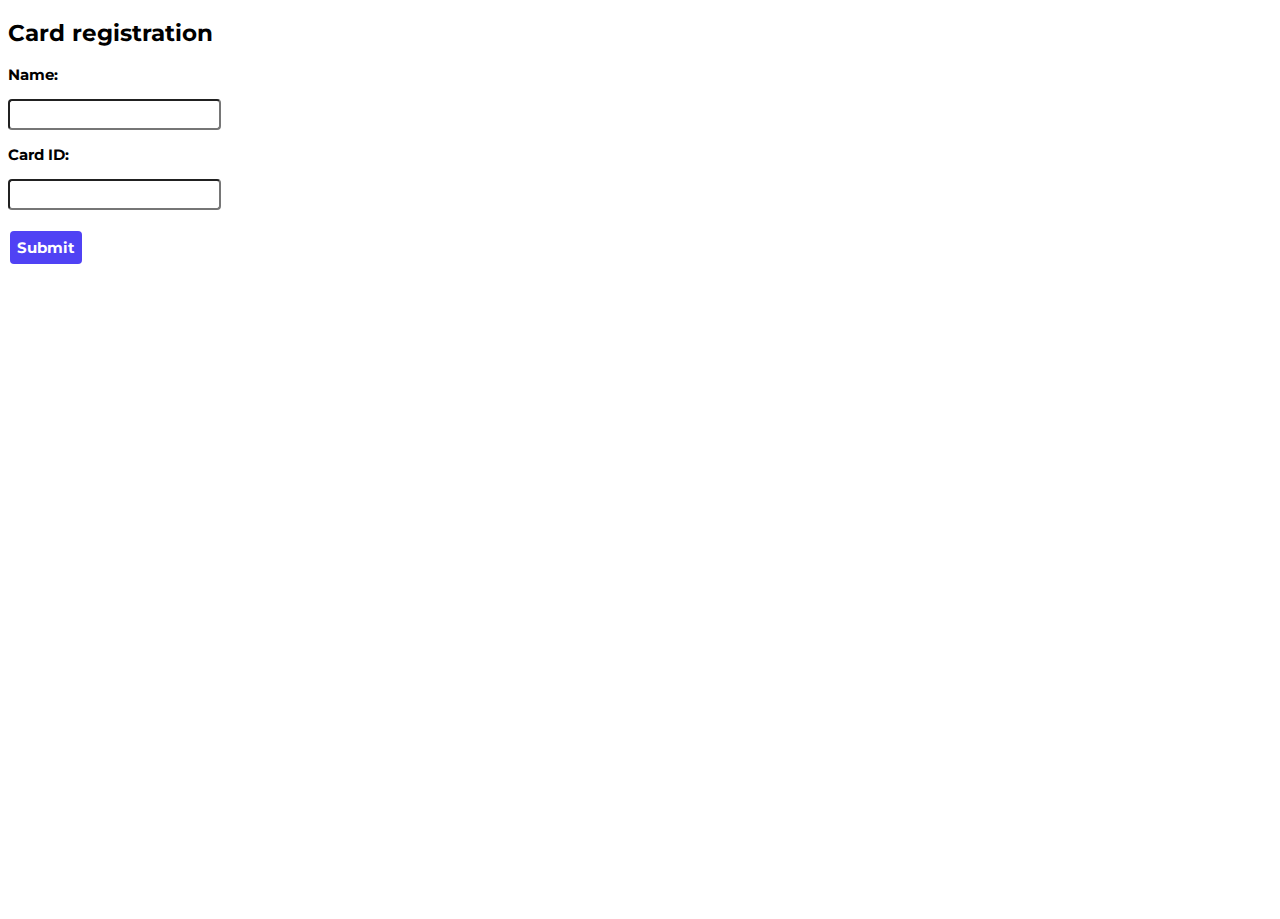
<file: jsbin.bahejan.14.html>
<!DOCTYPE html>
<!--
Created using JS Bin
http://jsbin.com

Copyright (c) 2018 by klincsekkrisztina (http://jsbin.com/bahejan/14/edit)

Released under the MIT license: http://jsbin.mit-license.org
-->
<meta name="robots" content="noindex">
<html>
<head>
<meta name="description" content="[mserver]">
  <meta charset="utf-8">
  <meta name="viewport" content="width=device-width">
  <link href="https://fonts.googleapis.com/css?family=Montserrat" rel="stylesheet">
  <title>mserver</title>
<style id="jsbin-css">
body, html {
  font-family: 'Montserrat', sans-serif;
  font-size: 15px;
  height: 100%;
}

form {
  text-align: left;
  position: relative; 
}

.button {

    background-color: #5042f4; 
    border: none;
    color: white;
    padding: 7px;
    text-align: center;
    text-decoration: none;
    display: inline-block;
    font-size: 15px;
    font-weight: bold;
    margin: 2px 2px;
    cursor: pointer;
    border-radius: 4px;
    font-family: 'Montserrat', sans-serif;
}

.fillInSquare {
   border-radius: 4px;
   font-size: 15px;
   padding: 5px;
}
</style>
</head>
<body>
  <form id="form" action="/action_page.php">
    <h2>Card registration</h2>
    <p><b>Name:</b></p>
    <input type="text" id="name" class="fillInSquare"><br>
    <p><b>Card ID:</b></p>
    <input type="text" id="cardId" class="fillInSquare"><br><br>
    <input type="submit" value="Submit" class="button">
  </form>
</body>
</html>
</file>
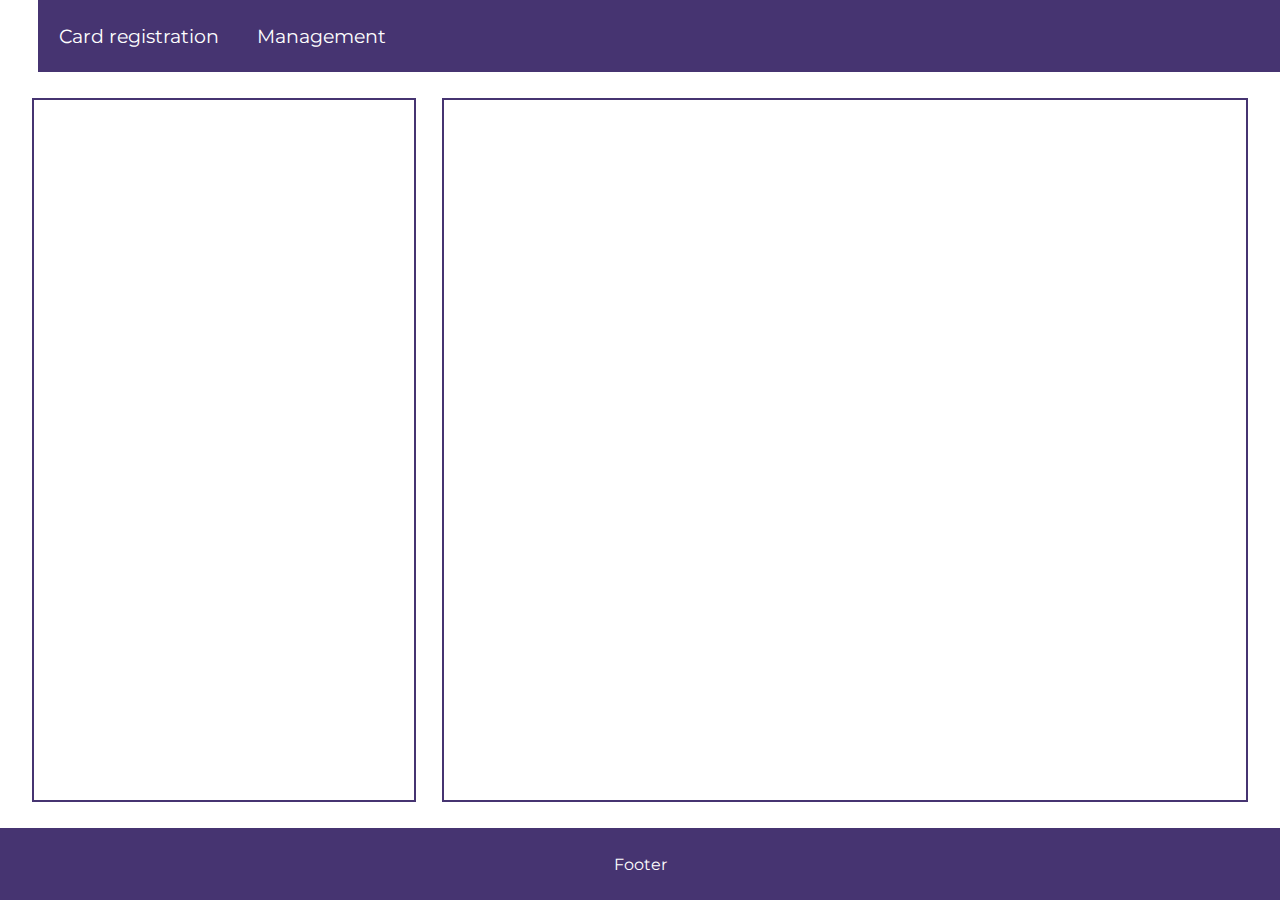
<file: jsbin.vuyatum.46.html>
<!DOCTYPE html>
<!--
Created using JS Bin
http://jsbin.com

Copyright (c) 2018 by klincsekkrisztina (http://jsbin.com/vuyatum/46/edit)

Released under the MIT license: http://jsbin.mit-license.org
-->
<meta name="robots" content="noindex">
<html>
<head>
<meta name="description" content="[gate UI - gate management]">
  <meta charset="utf-8">
  <meta name="viewport" content="width=device-width, initial-scale=1.0">
  <link href="https://fonts.googleapis.com/css?family=Montserrat" rel="stylesheet">
  <link rel="stylesheet" href="https://use.fontawesome.com/releases/v5.5.0/css/all.css" integrity="sha384-B4dIYHKNBt8Bc12p+WXckhzcICo0wtJAoU8YZTY5qE0Id1GSseTk6S+L3BlXeVIU" crossorigin="anonymous">
  <title>JS Bin</title>
<style id="jsbin-css">
/* http://meyerweb.com/eric/tools/css/reset/ 
   v2.0 | 20110126
   License: none (public domain)
*/

html, body, div, span, applet, object, iframe,
h1, h2, h3, h4, h5, h6, p, blockquote, pre,
a, abbr, acronym, address, big, cite, code,
del, dfn, em, img, ins, kbd, q, s, samp,
small, strike, strong, sub, sup, tt, var,
b, u, i, center,
dl, dt, dd, ol, ul, li,
fieldset, form, label, legend,
table, caption, tbody, tfoot, thead, tr, th, td,
article, aside, canvas, details, embed, 
figure, figcaption, footer, header, hgroup, 
menu, nav, output, ruby, section, summary,
time, mark, audio, video {
	margin: 0;
	padding: 0;
	border: 0;
	font-size: 100%;
	font: inherit;
	vertical-align: baseline;
}

html, body {
   width: 100%;
   height: 100%;
   margin: 0;
   font-family: 'Montserrat', sans-serif;
}

/* topnav style*/

#myTopnav{
  height: 8%;
  background-color: rgb(70, 52, 113);
  box-sizing: border-box;
  display: flex;
  flex-flow: row wrap;
  align-content: stretch;
}

.topnav a {
  display: flex;
  align-items: center;
  color: white;
  text-align: center;
  padding-left: 1rem;
  padding-right: 1rem;
  text-decoration: none;
  font-size: 19px;
}

.topnav a:hover {
  background-color: white;
  color: 	rgb(70, 52, 113);
}

.active {
  background-color: rgb(70, 52, 113);
  color: white;
}

i {
  margin-right: 0.3em;
}

/*flex container style*/

.flex-container {
  height: 84%;
  display: flex;
  flex-flow: row wrap;
  box-sizing: border-box;
  justify-content: center;
  align-items: center;
  width: 100%;
  line-height: 1.8;
  background-color: white; 
}

/*.controlPanel style*/

.controlPanel{
  box-sizing: border-box;
  background-color: rgb(255, 255, 255);
  padding: 20px;
  width: 30%;
  height: 93%;
  border-radius: 0px;
  margin-right: 2%;
  border: 2px solid;
  border-color: rgb(70, 52, 113); 
}

/*.eventsPanel style*/

.eventsPanel{
  box-sizing: border-box;
  background-color: rgb(255, 255, 255);
  padding: 20px;
  width: 63%;
  height: 93%;
  border: 2px solid;
  border-color: rgb(70, 52, 113);
}

/*footer style*/

footer {
  height: 8%;
  display: flex;
  flex-direction: row;
  align-items: center;
  justify-content: center;
  background-color: rgb(70, 52, 113);
  color: white;
}


</style>
</head>
<body>

  <div class="topnav" id="myTopnav">
    <a href="#home" class="active"><i class="fas fa-dungeon"></i></a>
    <a href="#reg"><i class="far fa-address-card"></i>Card registration</a>
    <a href="#management"><i class="fas fa-diagnoses"></i> Management</a>
   </div>

  
  <div id="main" class="flex-container">
    <div class="controlPanel" id="controlPanel"></div>
    <div class="eventsPanel" id="eventsPanel"></div>
  </div>
  
  <footer>Footer</footer>

</body>
</html>
</file>
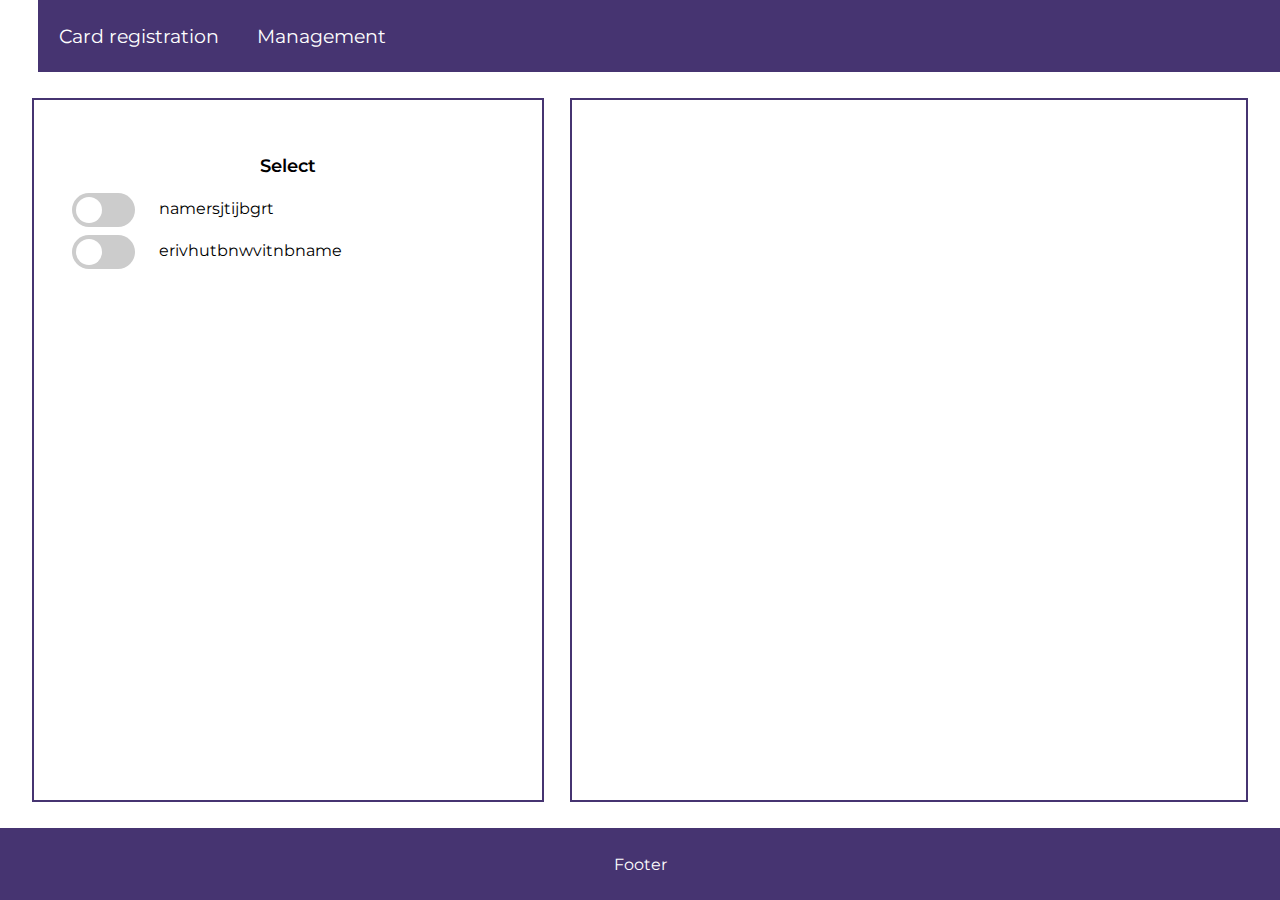
<file: management.html>
<!DOCTYPE html>
<!--
Created using JS Bin
http://jsbin.com

Copyright (c) 2018 by klincsekkrisztina (http://jsbin.com/vuyatum/46/edit)

Released under the MIT license: http://jsbin.mit-license.org
-->
<meta name="robots" content="noindex">
<html>
<head>
<meta name="description" content="[gate UI - gate management]">
  <meta charset="utf-8">
  <meta name="viewport" content="width=device-width, initial-scale=1.0">
  <link rel="stylesheet" href="management.css">
  <link href="https://fonts.googleapis.com/css?family=Montserrat" rel="stylesheet">
  <link rel="stylesheet" href="https://use.fontawesome.com/releases/v5.5.0/css/all.css" integrity="sha384-B4dIYHKNBt8Bc12p+WXckhzcICo0wtJAoU8YZTY5qE0Id1GSseTk6S+L3BlXeVIU" crossorigin="anonymous">
  <title>Management</title>

</head>
<body>

  <div class="topnav" id="myTopnav">
    <a href="#home" class="active"><i class="fas fa-dungeon"></i></a>
    <a href="index.html"><i class="far fa-address-card"></i>Card registration</a>
    <a href="management.html"><i class="fas fa-diagnoses"></i> Management</a>
  </div>
  
  <div id="main" class="flex-container">
    <div class="controlPanel" id="controlPanel">
      <div id="gateSelector">
        <h1>Select</h1>
        <div id="repeatableRow">
          <label class="switch">
            <input type="checkbox">
            <span class="slider round"></span>
          </label>
          <p class="gateName">namersjtijbgrt</p>
        </div>
        <div id="repeatableRow">
          <label class="switch">
            <input type="checkbox">
            <span class="slider round"></span>
          </label>
          <p class="gateName">erivhutbnwvitnbname</p>
        </div>
      </div> 
    </div>
    <div class="eventsPanel" id="eventsPanel"></div>
  </div>
  
  <footer>Footer</footer>

</body>
</html>
</file>
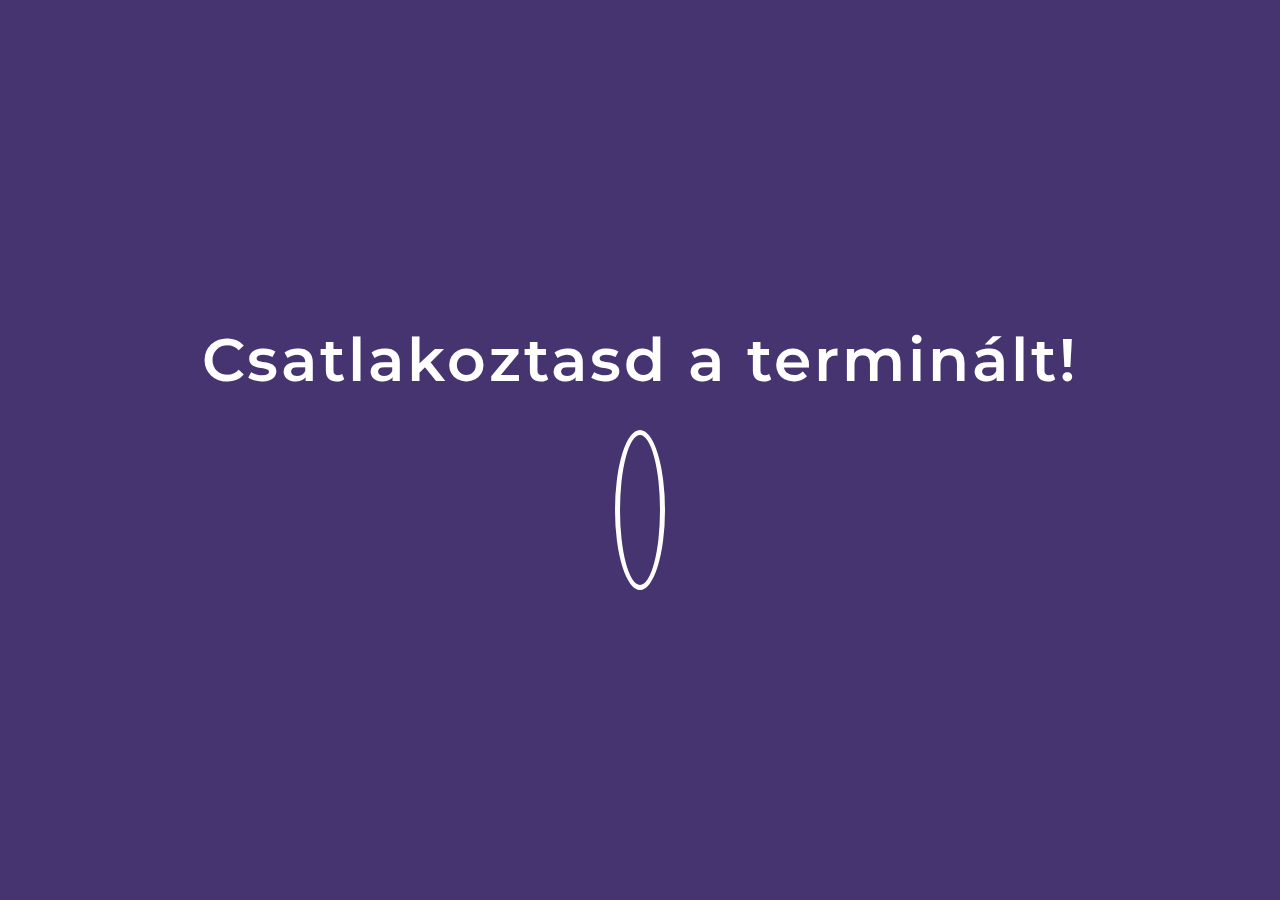
<file: warning.html>
<!DOCTYPE html>
<html>
<head>
  <meta charset="utf-8">
  <meta name="viewport" content="width=device-width, initial-scale=1">
  <link rel="stylesheet" type="text/css" href="warning.css">
   <link href="https://fonts.googleapis.com/css?family=Montserrat" rel="stylesheet">
  <link rel="stylesheet" href="https://use.fontawesome.com/releases/v5.5.0/css/all.css" integrity="sha384-B4dIYHKNBt8Bc12p+WXckhzcICo0wtJAoU8YZTY5qE0Id1GSseTk6S+L3BlXeVIU" crossorigin="anonymous">
  <title>Warning</title>
</head>
<body>
  <div class="flex-container">
    <div class="message">Csatlakoztasd a terminált!<br><i class="fab fa-usb"></i></div><br>
  </div>
</body>
</html>
</file>
<file: management.css>
/* http://meyerweb.com/eric/tools/css/reset/ 
   v2.0 | 20110126
   License: none (public domain)
*/

html, body, div, span, applet, object, iframe,
h1, h2, h3, h4, h5, h6, p, blockquote, pre,
a, abbr, acronym, address, big, cite, code,
del, dfn, em, img, ins, kbd, q, s, samp,
small, strike, strong, sub, sup, tt, var,
b, u, i, center,
dl, dt, dd, ol, ul, li,
fieldset, form, label, legend,
table, caption, tbody, tfoot, thead, tr, th, td,
article, aside, canvas, details, embed, 
figure, figcaption, footer, header, hgroup, 
menu, nav, output, ruby, section, summary,
time, mark, audio, video {
	margin: 0;
	padding: 0;
	border: 0;
	font-size: 100%;
	font: inherit;
	vertical-align: baseline;
}

html, body {
   width: 100%;
   height: 100%;
   margin: 0;
   font-family: 'Montserrat', sans-serif;
}

/* topnav style*/

#myTopnav{
  height: 8%;
  background-color: rgb(70, 52, 113);
  box-sizing: border-box;
  display: flex;
  flex-flow: row wrap;
  align-content: stretch;
}

.topnav a {
  display: flex;
  align-items: center;
  color: white;
  text-align: center;
  padding-left: 1rem;
  padding-right: 1rem;
  text-decoration: none;
  font-size: 19px;
}

.topnav a:hover {
  background-color: white;
  color: 	rgb(70, 52, 113);
}

.active {
  background-color: rgb(70, 52, 113);
  color: white;
}

i {
  margin-right: 0.3em;
}

/*flex container style*/

h1 {
  font-size: 18px;
  font-weight: 600;
  line-height: 3;  
  }

.flex-container {
  height: 84%;
  display: flex;
  flex-flow: row wrap;
  box-sizing: border-box;
  justify-content: center;
  align-items: center;
  width: 100%;
  line-height: 1.8;
  background-color: white; 
}

/*.controlPanel style*/

.controlPanel{
  box-sizing: border-box;
  background-color: rgb(255, 255, 255);
  padding: 3%;
  width: 40%;
  height: 93%;
  border-radius: 0px;
  border: 2px solid;
  border-color: rgb(70, 52, 113);
  margin-right: 2%;
  overflow: scroll;
  display: flex;
 
}

#gateSelector{
  width: 100%;
  }  

#gateSelector h1{
  display: block;
  text-align: center;
  }
  
/*Toggle switch style*/
  
.switch {
  position: relative;
  display: inline-block;
  width: 63px;
  height: 34px;
}

.switch input { 
  opacity: 0;
  width: 0;
  height: 0;
}

.slider {
  position: absolute;
  cursor: pointer;
  top: 0;
  left: 0;
  right: 0;
  bottom: 0;
  background-color: #ccc;
  -webkit-transition: .4s;
  transition: .4s;
  border-radius: 34px;
}

.slider:before {
  position: absolute;
  content: "";
  height: 26px;
  width: 26px;
  left: 4px;
  bottom: 4px;
  background-color: white;
  -webkit-transition: .4s;
  transition: .4s;
  border-radius: 50%;
}

input:checked + .slider {
  background-color: rgb(70, 52, 113);
}

input:focus + .slider {
  box-shadow: 0 0 1px rgb(70, 52, 113);
}

input:checked + .slider:before {
  -webkit-transform: translateX(26px);
  -ms-transform: translateX(26px);
  transform: translateX(26px);
}

#repeatableRow {
    box-sizing: border-box;
    display: flex;
    align-items: center;
    padding-bottom: 0.5em;
          
}
  
.gateName {
    display: inline-block;
    margin-left: 1.5em;
  }
  
/*.eventsPanel style*/

.eventsPanel{
  box-sizing: border-box;
  background-color: rgb(255, 255, 255);
  padding: 20px;
  width: 53%;
  height: 93%;
  border: 2px solid;
  border-color: rgb(70, 52, 113);
}

/*footer style*/

footer {
  height: 8%;
  display: flex;
  flex-direction: row;
  align-items: center;
  justify-content: center;
  background-color: rgb(70, 52, 113);
  color: white;
}
</file>
<file: warning.css>
/* http://meyerweb.com/eric/tools/css/reset/ 
   v2.0 | 20110126
   License: none (public domain)
*/

html, body, div, span, applet, object, iframe,
h1, h2, h3, h4, h5, h6, p, blockquote, pre,
a, abbr, acronym, address, big, cite, code,
del, dfn, em, img, ins, kbd, q, s, samp,
small, strike, strong, sub, sup, tt, var,
b, u, i, center,
dl, dt, dd, ol, ul, li,
fieldset, form, label, legend,
table, caption, tbody, tfoot, thead, tr, th, td,
article, aside, canvas, details, embed, 
figure, figcaption, footer, header, hgroup, 
menu, nav, output, ruby, section, summary,
time, mark, audio, video {
	margin: 0;
	padding: 0;
	border: 0;
	font-size: 100%;
	font: inherit;
	vertical-align: baseline;
}
/* HTML5 display-role reset for older browsers */
article, aside, details, figcaption, figure, 
footer, header, hgroup, menu, nav, section {
	display: block;
}
body {
	line-height: 1;
}
ol, ul {
	list-style: none;
}
blockquote, q {
	quotes: none;
}
blockquote:before, blockquote:after,
q:before, q:after {
	content: '';
	content: none;
}
table {
	border-collapse: collapse;
	border-spacing: 0;
}

html, body {
  width: 100%;
  height: 100%;
  font-family: 'Montserrat', sans-serif;
  font-size: 60px;
  color: white;
  background-color: rgb(70, 52, 113);
  font-weight: 600;
  letter-spacing: 3px;
}

.flex-container{
  width: 100%;
  height: 100%;
  display: flex;
  justify-content: center;
  align-items: center;
}

.message{
  text-align: center;
  line-height: 2;  
}

.fa-usb{
  font-size: 90px;
  padding: 20px;
  border: 5px solid;
  border-color: white;
  border-radius: 50%; 
}
.fa-usb:hover{
  color: rgb(70, 52, 113);
  background-color: white;
}
</file>
